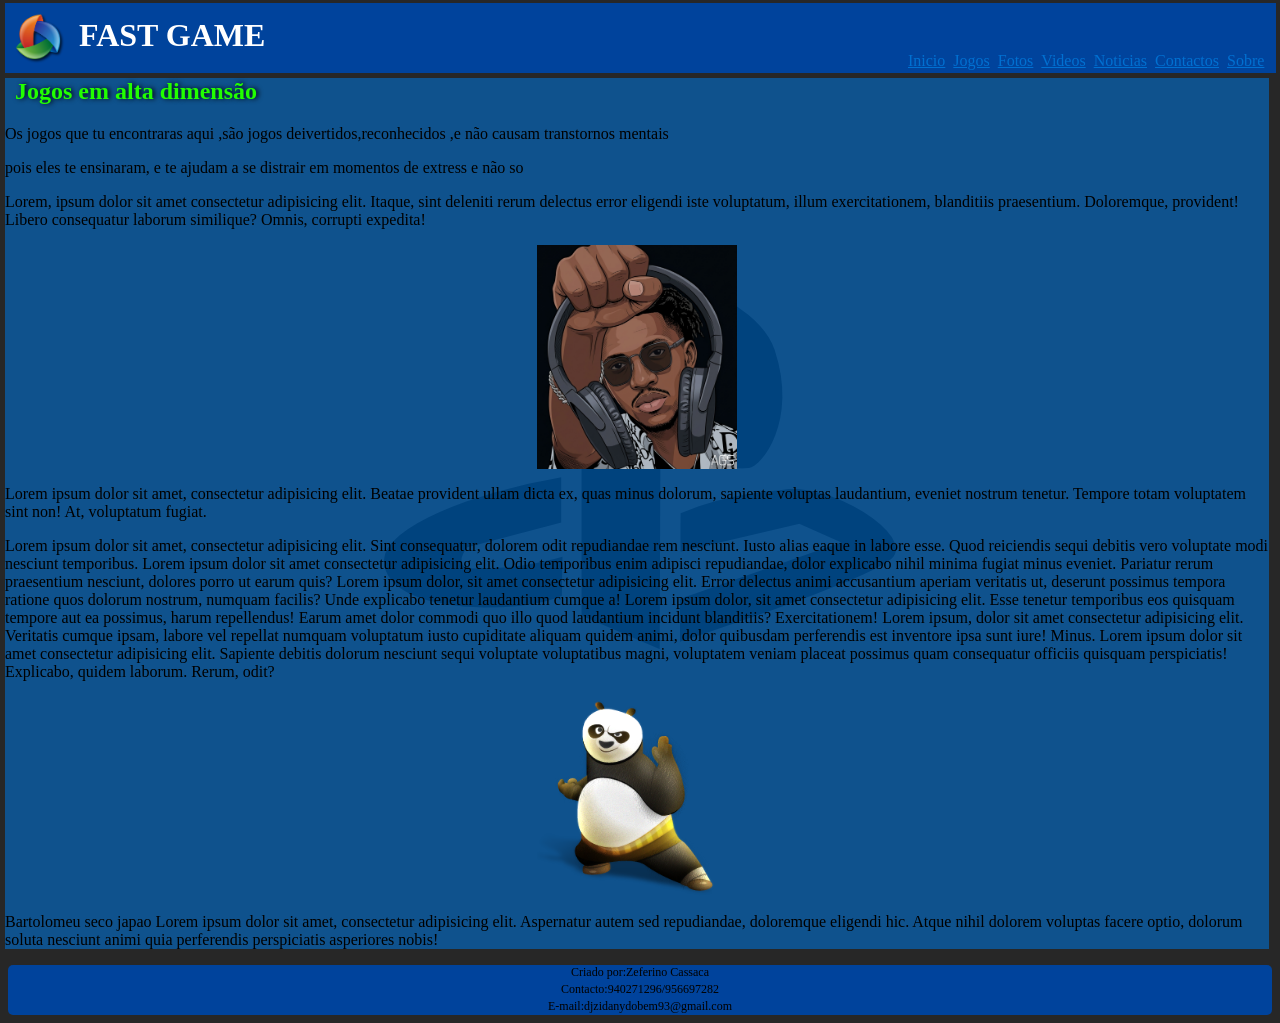
<file: PROJECTO 1/index.html>
<!DOCTYPE html>
<html lang="pt">
<head>
  <link rel="stylesheet" href="../PROJECTO 1/CSS/INDEX.CSS">
    <meta charset="UTF-8">
    <meta name="viewport" content="width=device-width, initial-scale=1.0">
    <title>FAST GAME</title>
   <link rel="shortcut icon" href="../PROJECTO 1/fotos/clipart4147696 2.png" type="image/x-icon">
   

</head>
<body>

 <header>
  
   
    <h1>FAST GAME</h1>

         <nav>

        <a href="index.html">Inicio</a>
        <a href="jogos.html">Jogos</a>
        <a href="fotos.html">Fotos</a>
        <a href="videos.html">Videos</a>
        <a href="noticias.html">Noticias</a>
        <a href="contactos.html">Contactos</a>
        <a href="sobre.html">Sobre</a>
        
        
         </nav>


         <main>

 </header>
 
 <main>
<H2>Jogos em alta dimensão </H2>
<p>Os jogos que tu encontraras aqui ,são jogos deivertidos,reconhecidos ,e não causam transtornos mentais</p>
<p>pois eles te ensinaram, e te ajudam a se distrair em momentos de extress e não so</p>
<p>Lorem, ipsum dolor sit amet consectetur adipisicing elit. Itaque, sint deleniti rerum delectus error eligendi iste voluptatum, illum exercitationem, blanditiis praesentium. Doloremque, provident! Libero consequatur laborum similique? Omnis, corrupti expedita!</p>
<img src="../PROJECTO 1/fotos/GTA DJ.PNG" alt="">
<p>Lorem ipsum dolor sit amet, consectetur adipisicing elit. Beatae provident ullam dicta ex, quas minus dolorum, sapiente voluptas laudantium, eveniet nostrum tenetur. Tempore totam voluptatem sint non! At, voluptatum fugiat.</p>
<p>Lorem ipsum dolor sit amet, consectetur adipisicing elit. Sint consequatur, dolorem odit repudiandae rem nesciunt. Iusto alias eaque in labore esse. Quod reiciendis sequi debitis vero voluptate modi nesciunt temporibus.
  Lorem ipsum dolor sit amet consectetur adipisicing elit. Odio temporibus enim adipisci repudiandae, dolor explicabo nihil minima fugiat minus eveniet. Pariatur rerum praesentium nesciunt, dolores porro ut earum quis? 
  Lorem ipsum dolor, sit amet consectetur adipisicing elit. Error delectus animi accusantium aperiam veritatis ut, deserunt possimus tempora ratione quos dolorum nostrum, numquam facilis? Unde explicabo tenetur laudantium cumque a!
  Lorem ipsum dolor, sit amet consectetur adipisicing elit. Esse tenetur temporibus eos quisquam tempore aut ea possimus, harum repellendus! Earum amet dolor commodi quo illo quod laudantium incidunt blanditiis? Exercitationem!
  Lorem ipsum, dolor sit amet consectetur adipisicing elit. Veritatis cumque ipsam, labore vel repellat numquam voluptatum iusto cupiditate aliquam quidem animi, dolor quibusdam perferendis est inventore ipsa sunt iure! Minus.
  Lorem ipsum dolor sit amet consectetur adipisicing elit. Sapiente debitis dolorum nesciunt sequi voluptate voluptatibus magni, voluptatem veniam placeat possimus quam consequatur officiis quisquam perspiciatis! Explicabo, quidem laborum. Rerum, odit?
</p>
<img src="../PROJECTO 1/fotos/Seanau-Kungfu-Panda-Panda.ico" alt="">
<p>Bartolomeu seco japao Lorem ipsum dolor sit amet, consectetur adipisicing elit. Aspernatur autem sed repudiandae, doloremque eligendi hic. Atque nihil dolorem voluptas facere optio, dolorum soluta nesciunt animi quia perferendis perspiciatis asperiores nobis!</p>
</main>









 <aside>

 </aside>







 <footer>
<p>Criado por:Zeferino Cassaca</p>
<p>Contacto:940271296/956697282</p>
<P>E-mail:djzidanydobem93@gmail.com</P>
 </footer>

 <article>

 </article>



</body>
</html>
</file>
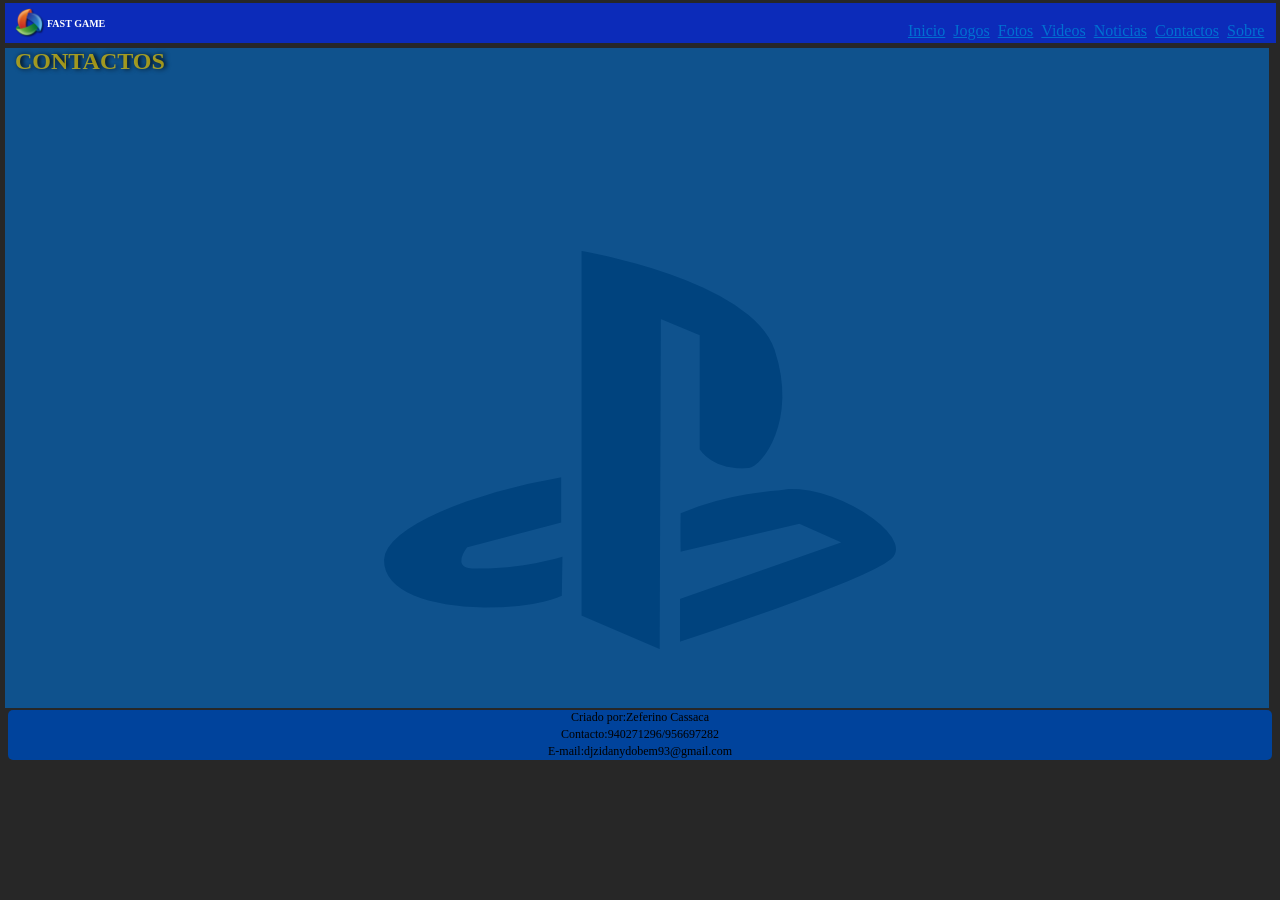
<file: PROJECTO 1/contactos.html>
<!DOCTYPE html>
    <html lang="pt">
    <head>
      <link rel="stylesheet" href="../PROJECTO 1/CSS/contactos.css">
        <meta charset="UTF-8">
        <meta name="viewport" content="width=device-width, initial-scale=1.0">
        <title>contactos</title>
       <link rel="shortcut icon" href="../PROJECTO 1/fotos/clipart4147696 2.png" type="image/x-icon">
    </head>
    <body>
    
     <header>
        
       
        <h1>FAST GAME</h1>
    
             <nav>
    
            <a href="index.html">Inicio</a>
            <a href="jogos.html">Jogos</a>
            <a href="fotos.html">Fotos</a>
            <a href="videos.html">Videos</a>
            <a href="noticias.html">Noticias</a>
            <a href="contactos.html">Contactos</a>
            <a href="sobre.html">Sobre</a>
            
             </nav>
     </header>
     
     <main>
    <H2>CONTACTOS</H2>
    
    
    <article>

        
</article>

    
    
    
    
    
    </main>
    
    
    
    
    
    
    
    
  
    
    
    
    
    
    
     <footer>
    <p>Criado por:Zeferino Cassaca</p>
    <p>Contacto:940271296/956697282</p>
    <P>E-mail:djzidanydobem93@gmail.com</P>
     </footer>
    
     
    
    



</body>
</html>
</file>
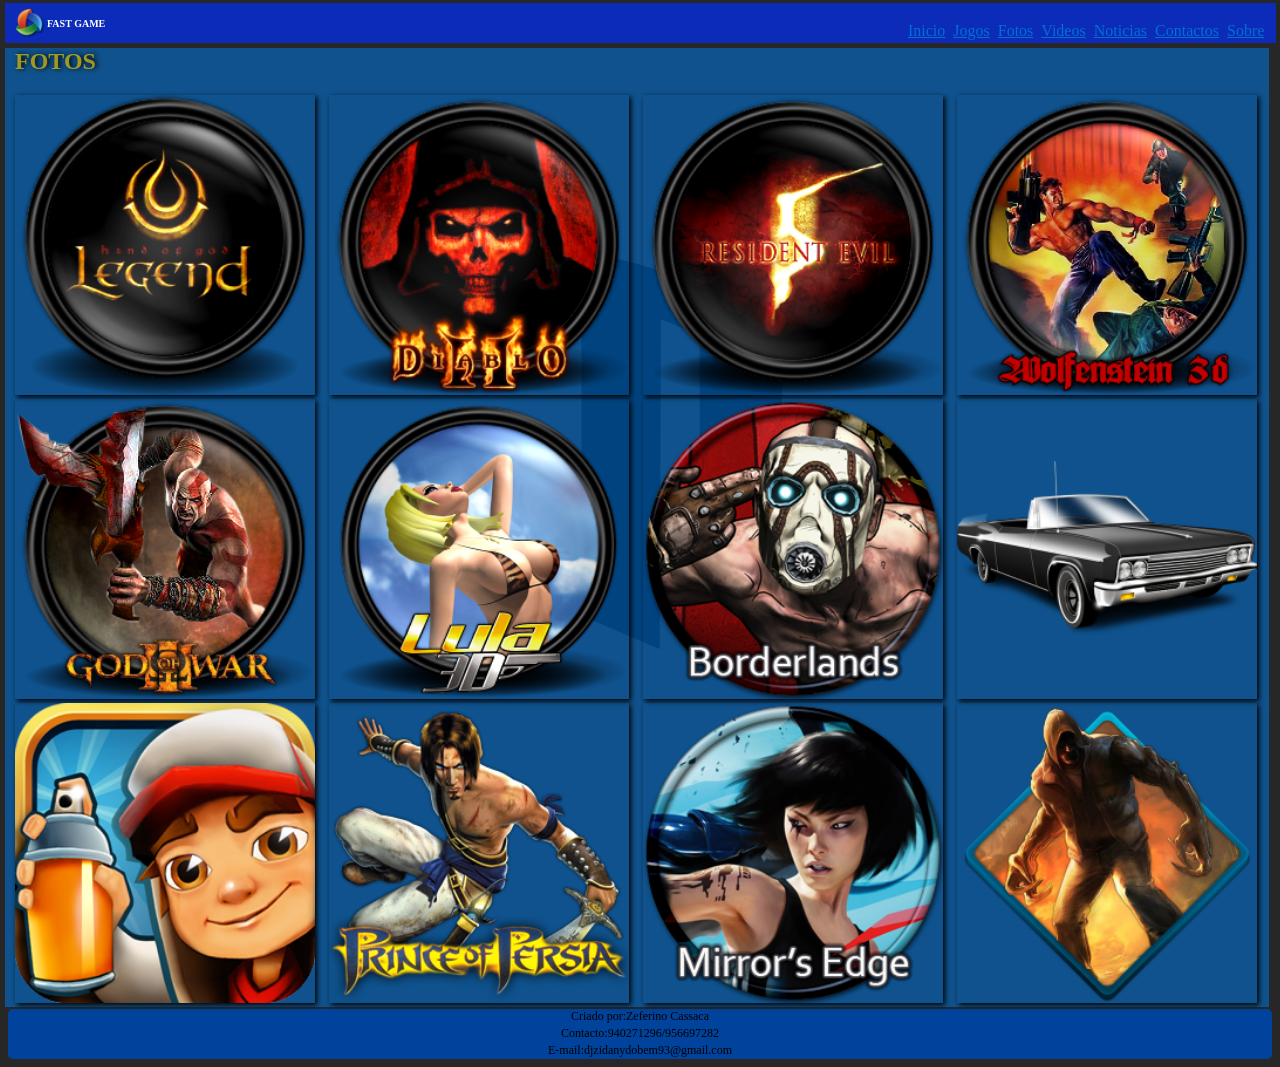
<file: PROJECTO 1/fotos.html>
<!DOCTYPE html>
<html lang="pt">
<head>
  <link rel="stylesheet" href="../PROJECTO 1/CSS/fotos.css">
    <meta charset="UTF-8">
    <meta name="viewport" content="width=device-width, initial-scale=1.0">
    <title>FOTOS</title>
   <link rel="shortcut icon" href="../PROJECTO 1/fotos/clipart4147696 2.png" type="image/x-icon">
</head>
<body>

 <header>
    
   
    <h1>FAST GAME</h1>

         <nav>

        <a href="index.html" >Inicio</a>
        <a href="jogos.html">Jogos</a>
        <a href="fotos.html">Fotos</a>
        <a href="videos.html">Videos</a>
        <a href="noticias.html">Noticias</a>
        <a href="contactos.html">Contactos</a>
        <a href="sobre.html">Sobre</a>
        
         </nav>
 </header>
 
 <main>
<H2>FOTOS</H2>


<article>
    <img src="../PROJECTO 1/fotos 2/3xhumed-Mega-Games-Pack-03-Legend-HandofGod.ico" alt="">
    <img src="../PROJECTO 1/fotos 2/3xhumed-Mega-Games-Pack-22-Diablo-II-new-1.ico" alt="">
<img src="../PROJECTO 1/fotos 2/3xhumed-Mega-Games-Pack-25-Resident-Evil-5-1.ico" alt="">
<img src="../PROJECTO 1/fotos 2/3xhumed-Mega-Games-Pack-28-Wolfenstein-3d-1.ico" alt="">
<img src="../PROJECTO 1/fotos 2/3xhumed-Mega-Games-Pack-33-God-of-War-III-2.ico" alt="">
<img src="../PROJECTO 1/fotos 2/3xhumed-Mega-Games-Pack-38-Lula-3D-1.ico" alt="">
<img src="../PROJECTO 1/fotos 2/Borderlands.ico" alt="">
<img src="../PROJECTO 1/fotos 2/Cemagraphics-Classic-Cars-Chevrolet-impala.ico" alt="">
<img src="../PROJECTO 1/fotos 2/Frances Icon (31).ico" alt="">
<img src="../PROJECTO 1/fotos 2/Skullboarder-Games-Prince-of-Persia.ico" alt="">

<img src="../PROJECTO 1/fotos 2/Mirrors-Edge.ico" alt="">

<img src="../PROJECTO 1/fotos 2/prototype.ico" alt=""></article>





</main>









 <aside>

 </aside>







 <footer>
<p>Criado por:Zeferino Cassaca</p>
<p>Contacto:940271296/956697282</p>
<P>E-mail:djzidanydobem93@gmail.com</P>
 </footer>

 <article>

 </article>
</file>
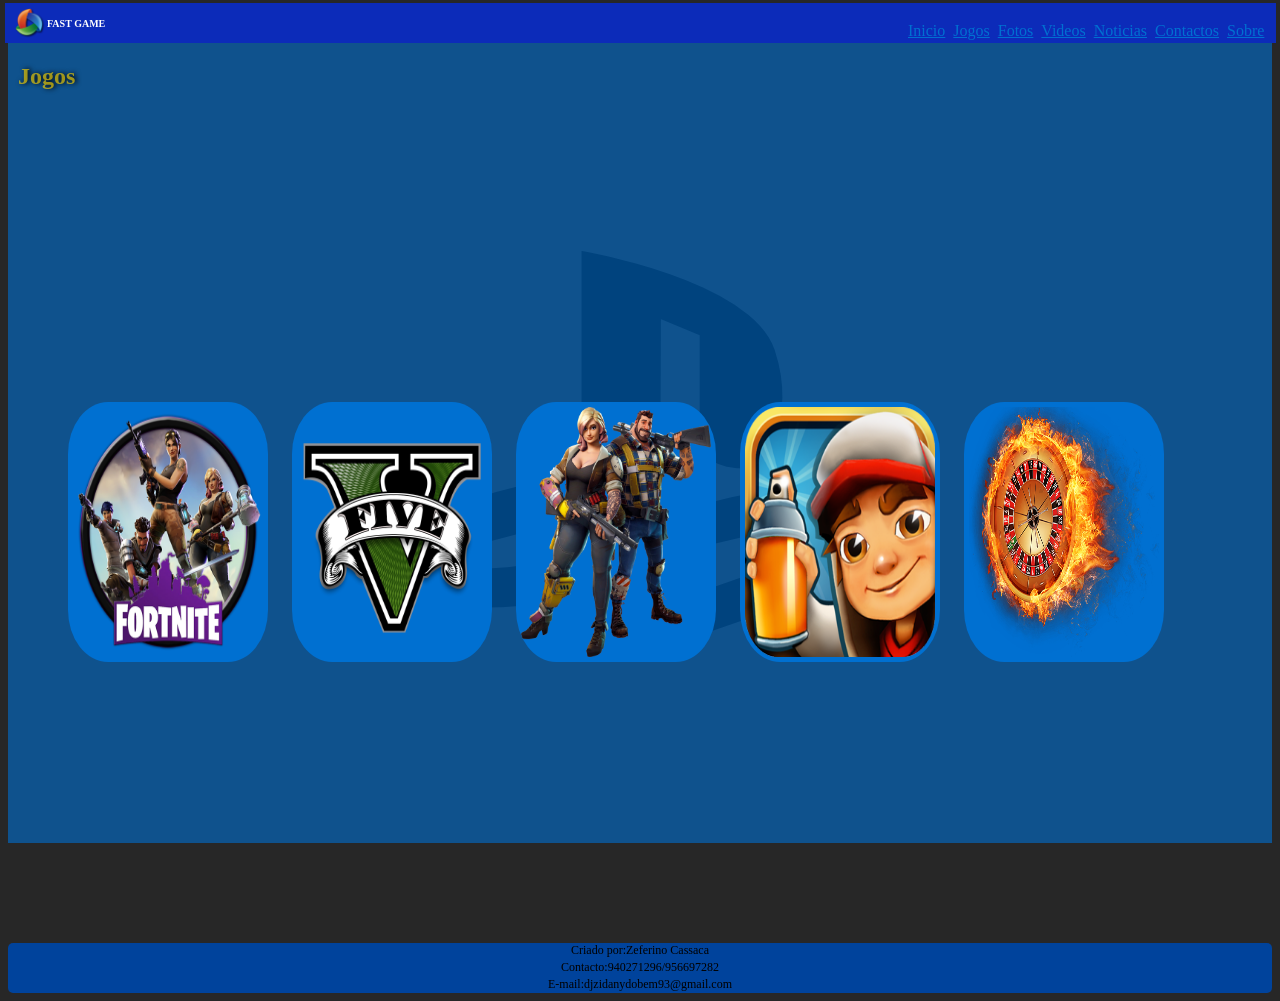
<file: PROJECTO 1/jogos.html>
<!DOCTYPE html>
<html lang="pt">
<head>
    <link rel="stylesheet" href="../PROJECTO 1/CSS/jogos.css">
    <meta charset="UTF-8">
    <meta name="viewport" content="width=device-width, initial-scale=1.0">
    <title>Jogos</title>
</head>
<body>
  <header>
    
    <h1>FAST GAME</h1>
    <nav>
   
    <a href="index.html">Inicio</a>
    <a href="jogos.html">Jogos</a>
    <a href="fotos.html">Fotos</a>
    <a href="videos.html">Videos</a>
    <a href="noticias.html">Noticias</a>
    <a href="contactos.html">Contactos</a>
    <a href="sobre.html">Sobre</a>
  </nav>
    
  </header>
  <main>
    <h2>Jogos</h2>
  </main>

  <aside>

    <div>
        <img src="../PROJECTO 1/jogos/fortnite.png" alt="">
    </div>
    <div>
        <img src="../PROJECTO 1/jogos/gta five.png" alt="">
    </div>
    <div>
        <img src="../PROJECTO 1/jogos/cherif chris.png" alt="">
    </div>
    <div>
        <img src="../PROJECTO 1/jogos/subay.ico" alt="">
    </div>
    <div>
        <img src="../PROJECTO 1/jogos/sorte em tuas maos.png" alt="">
    </div>


  </aside>
  <footer>
    <p>Criado por:Zeferino Cassaca</p>
    <p>Contacto:940271296/956697282</p>
    <P>E-mail:djzidanydobem93@gmail.com</P>
     </footer>
    
</body>
</html>
</file>
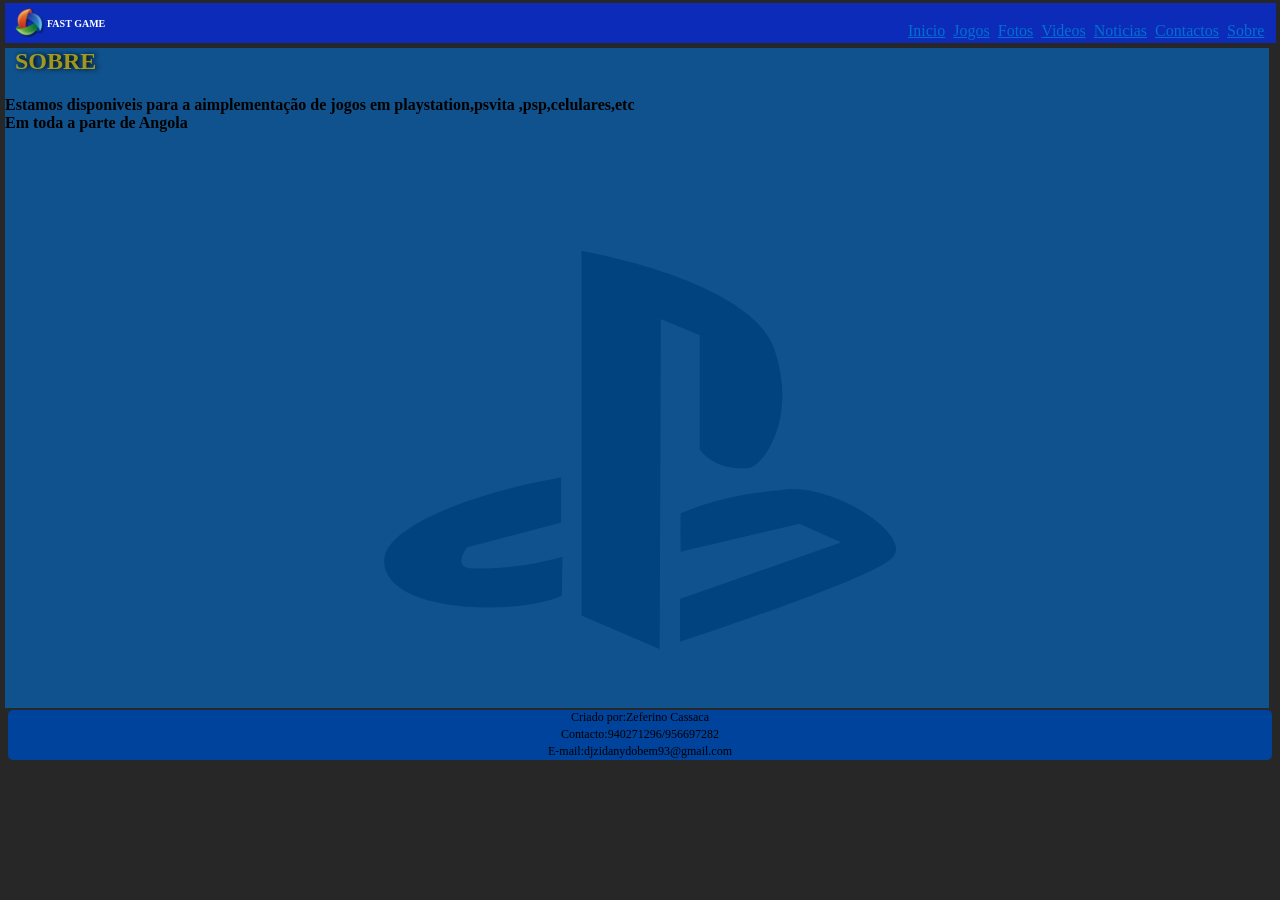
<file: PROJECTO 1/sobre.html>
<!DOCTYPE html>
    <html lang="pt">
    <head>
      <link rel="stylesheet" href="../PROJECTO 1/CSS/SOBRE.CSS">
        <meta charset="UTF-8">
        <meta name="viewport" content="width=device-width, initial-scale=1.0">
        <title>SOBRE</title>
       <link rel="shortcut icon" href="../PROJECTO 1/fotos/clipart4147696 2.png" type="image/x-icon">
    </head>
    <body>
    
     <header>
        
       
        <h1>FAST GAME</h1>
    
             <nav>
    
            <a href="index.html">Inicio</a>
            <a href="jogos.html">Jogos</a>
            <a href="fotos.html">Fotos</a>
            <a href="videos.html">Videos</a>
            <a href="noticias.html">Noticias</a>
            <a href="contactos.html">Contactos</a>
            <a href="sobre.html">Sobre</a>
            
             </nav>
     </header>
     
     <main>
    <H2>SOBRE</H2>
    
    
    <article>
    
    
</article>
    <H4>Estamos disponiveis para a aimplementação de jogos em playstation,psvita ,psp,celulares,etc <br>Em toda a parte de Angola</H4>

    
    
    
    </main>
    
    
    
    
    
    
    
    
  
    
    
    
    
    
    
     <footer>
    <p>Criado por:Zeferino Cassaca</p>
    <p>Contacto:940271296/956697282</p>
    <P>E-mail:djzidanydobem93@gmail.com</P>
     </footer>
    
     
    
    



</body>
</html>
</file>
<file: PROJECTO 1/CSS/INDEX.CSS>
body{
   
    background-color:#272727;
    background-image: url(../jogos/logo\ preto.png);
    background-repeat: no-repeat;
    background-attachment:fixed;
    background-position : center center;
    
}


header{
    margin-top: -5px;
    margin-left: -3px;
    
    background-color:#00439c;
    width: 99%;
    height: 50px;
    padding: 10px;
    background-image: url(../fotos/clipart4147696\ 2.png);
    background-size: 50px;
    background-repeat: no-repeat;
    background-position: 10px;
}
h1{
    color: white;
    font-family:initial;
    margin-top: 2px;
    margin-left: 62px;
    padding-left: 30px;
    padding: 2px;
    display: inline-block;
   
  
}
nav{
    text-align: right;
    margin-top:-25px;
}
nav>a{
    padding: 2px;
}
a{color:#0070d1;}
a:hover{
    color: white;
}
H2{
    text-shadow:2px 0px 5px  black;
    color: rgb(34, 255, 0);
    text-align: left;
    padding-top:-8px;
    padding-left:10px;
}

main{
    
    margin-top: -15px;
    margin-left:-3px;
   margin-bottom:-15 px;
    background-size: 25%;

   
    width: 100%;
    height:auto;
    background-color:#0070d19a;
    
}
img{
    
    
   
 width: 200px;
    margin: auto;
    display: block;

}
footer{
    background-color:#00439c;
width: 100%;
height: 50px;
border-radius: 5px;

}
p{
    padding: -4px;
}

footer>p{
    margin: 2px;
    text-align: center;
    font-size: 12px;
}
</file>
<file: PROJECTO 1/CSS/contactos.css>
body{
   
    background-color:#272727;
    background-image: url(../jogos/logo\ preto.png);
    background-repeat: no-repeat;
    background-attachment:fixed;
    background-position : center center;
    
}


header{

 
    margin-top: -5px;
    margin-left: -3px;
    
    background-color: rgba(0, 47, 255, 0.679);
    width: 99%;
    height: 20px;
    padding: 10px;
    background-image: url(../fotos/clipart4147696\ 2.png);
    background-size: 30px;
    background-repeat: no-repeat;
    background-position: 10px;
}
H2{
    text-shadow:2px 0px 5px  black;
    color: rgba(255, 217, 0, 0.618);
    text-align: left;
    padding-top:-8px;
    padding-left:10px;
}
h1{
    font-size: 10px;
    color: white;
    font-family:initial;
    margin-top: 1px;
    margin-left: 31px;
    padding-left: 15px;
    padding: 1px;
    display: inline-block;
  
}
nav{
    text-align: right;
    margin-top:-15px;
}
nav>a{
    padding: 2px;
}
a{color:#0070d1;}
a:hover{
    color: white;
}
img{
    display: block;
    margin: auto;
    width: 300px;
    box-shadow: 2px 2px 5px 0px goldenrod;
}

main{
    
    margin-top: -15px;
    margin-left:-3px;
   margin-bottom:-15 px;
    background-size: 25%;

   
    width: 100%;
    height:660PX;
    background-color:#0070d19a;
    
}

article>p{
    color: rgba(255, 255, 255, 0.72);
    text-align: center;
    
}
main>p{
    color: white;
   font-size: 17px;
    text-align: center ;
}


footer{
    background-color:#00439c;
width: 100%;
height: 50px;
border-radius: 5px;

}

footer>p{
    margin: 2px;
    text-align: center;
    font-size: 12px;
}
</file>
<file: PROJECTO 1/CSS/fotos.css>
body{
   
    background-color:#272727;
    background-image: url(../jogos/logo\ preto.png);
    background-repeat: no-repeat;
    background-attachment:fixed;
    background-position : center center;
    
}


header{

 
    margin-top: -5px;
    margin-left: -3px;
    
    background-color: rgba(0, 47, 255, 0.679);
    width: 99%;
    height: 20px;
    padding: 10px;
    background-image: url(../fotos/clipart4147696\ 2.png);
    background-size: 30px;
    background-repeat: no-repeat;
    background-position: 10px;
}
H2{
    text-shadow:2px 0px 5px  black;
    color: rgba(255, 217, 0, 0.618);
    text-align: left;
    padding-top:-8px;
    padding-left:10px;
}
h1{
    font-size: 10px;
    color: white;
    font-family:initial;
    margin-top: 1px;
    margin-left: 31px;
    padding-left: 15px;
    padding: 1px;
    display: inline-block;
  
}
nav{
    text-align: right;
    margin-top:-15px;
}
nav>a{
    padding: 2px;
}
a{color:#0070d1;}
a:hover{
    color: white;
}
img{
    margin-left: 10px;
    width: 300px;
    box-shadow: 2px 2px 5px 0px black;
}

main{
    
    margin-top: -15px;
    margin-left:-3px;
   margin-bottom:-15 px;
    background-size: 25%;

   
    width: 100%;
    height:auto;
    background-color:#0070d19a;
    
}


footer{
    background-color:#00439c;
width: 100%;
height: 50px;
border-radius: 5px;

}

footer>p{
    margin: 2px;
    text-align: center;
    font-size: 12px;
}
</file>
<file: PROJECTO 1/CSS/jogos.css>
body{
    background-color: rgba(82, 114, 255, 0.679);
   
        background-color:#272727;
        background-image: url(../jogos/logo\ preto.png);
        background-repeat: no-repeat;
        background-attachment:fixed;
        background-position : center center;
 }
 
  


 header{

 
    margin-top: -5px;
    margin-left: -3px;
    
    background-color: rgba(0, 47, 255, 0.679);
    width: 99%;
    height: 20px;
    padding: 10px;
    background-image: url(../fotos/clipart4147696\ 2.png);
    background-size: 30px;
    background-repeat: no-repeat;
    background-position: 10px;
}
h1{
font-size: 10px;
color: white;
font-family:initial;
margin-top: 1px;
margin-left: 31px;
padding-left: 15px;
padding: 1px;
display: inline-block;

}
nav{
text-align: right;
margin-top:-15px;
}
nav>a{
padding: 2px;
}
a{color:#0070d1;}
a:hover{
    color: white;
}
main{
    background-color:#0070d19a;
    width: 100%;
    height: 800px;
    display:inline-block;
}
aside{
    margin-bottom: 100px;
    margin-left:50px;
    color: black;
    margin-top:-200px ;
width: 1200px;
height: 200px;

}
div{
  
    border-radius: 20%;
    margin: 10px;
    width: 200px;
    margin-top: -1000px;
    height:260px;
    background-color:#0070d1;
    display:inline-block;
}
footer>p{
   
        padding:-4px;
    
    
}
img{
    margin-left: 5px;
   margin-top: 5px;
    width:190px;
    height: 250px;
    
}
h1>a{
    color: white;
}
h2{
    
    text-shadow:2px 0px 5px  black;
    color: rgba(255, 217, 0, 0.618);
    text-align: left;
    padding-top:-8px;
    padding-left:10px;
    
}
footer{
    background-color:#00439c;
width: 100%;
height: 50px;
border-radius: 5px;
}
footer>p{
    margin: 2px;
    text-align: center;
    font-size: 12px;


}
</file>
<file: PROJECTO 1/CSS/SOBRE.CSS>
body{
   
    background-color:#272727;
    background-image: url(../jogos/logo\ preto.png);
    background-repeat: no-repeat;
    background-attachment:fixed;
    background-position : center center;
    
}


header{

 
    margin-top: -5px;
    margin-left: -3px;
    
    background-color: rgba(0, 47, 255, 0.679);
    width: 99%;
    height: 20px;
    padding: 10px;
    background-image: url(../fotos/clipart4147696\ 2.png);
    background-size: 30px;
    background-repeat: no-repeat;
    background-position: 10px;
}
H2{
    text-shadow:2px 0px 5px  black;
    color: rgba(255, 217, 0, 0.618);
    text-align: left;
    padding-top:-8px;
    padding-left:10px;
}
h1{
    font-size: 10px;
    color: white;
    font-family:initial;
    margin-top: 1px;
    margin-left: 31px;
    padding-left: 15px;
    padding: 1px;
    display: inline-block;
  
}
nav{
    text-align: right;
    margin-top:-15px;
}
nav>a{
    padding: 2px;
}
a{color:#0070d1;}
a:hover{
    color: white;
}
img{
    display: block;
    margin: auto;
    width: 300px;
    box-shadow: 2px 2px 5px 0px black;
}

main{
    
    margin-top: -15px;
    margin-left:-3px;
   margin-bottom:-15 px;
    background-size: 25%;

   
    width: 100%;
    height:660px;
    background-color:#0070d19a;
    
}
p{
   font-size: 30px;
    text-align: center ;
}


footer{
    background-color:#00439c;
width: 100%;
height: 50px;
border-radius: 5px;

}

footer>p{
    margin: 2px;
    text-align: center;
    font-size: 12px;
}
</file>
